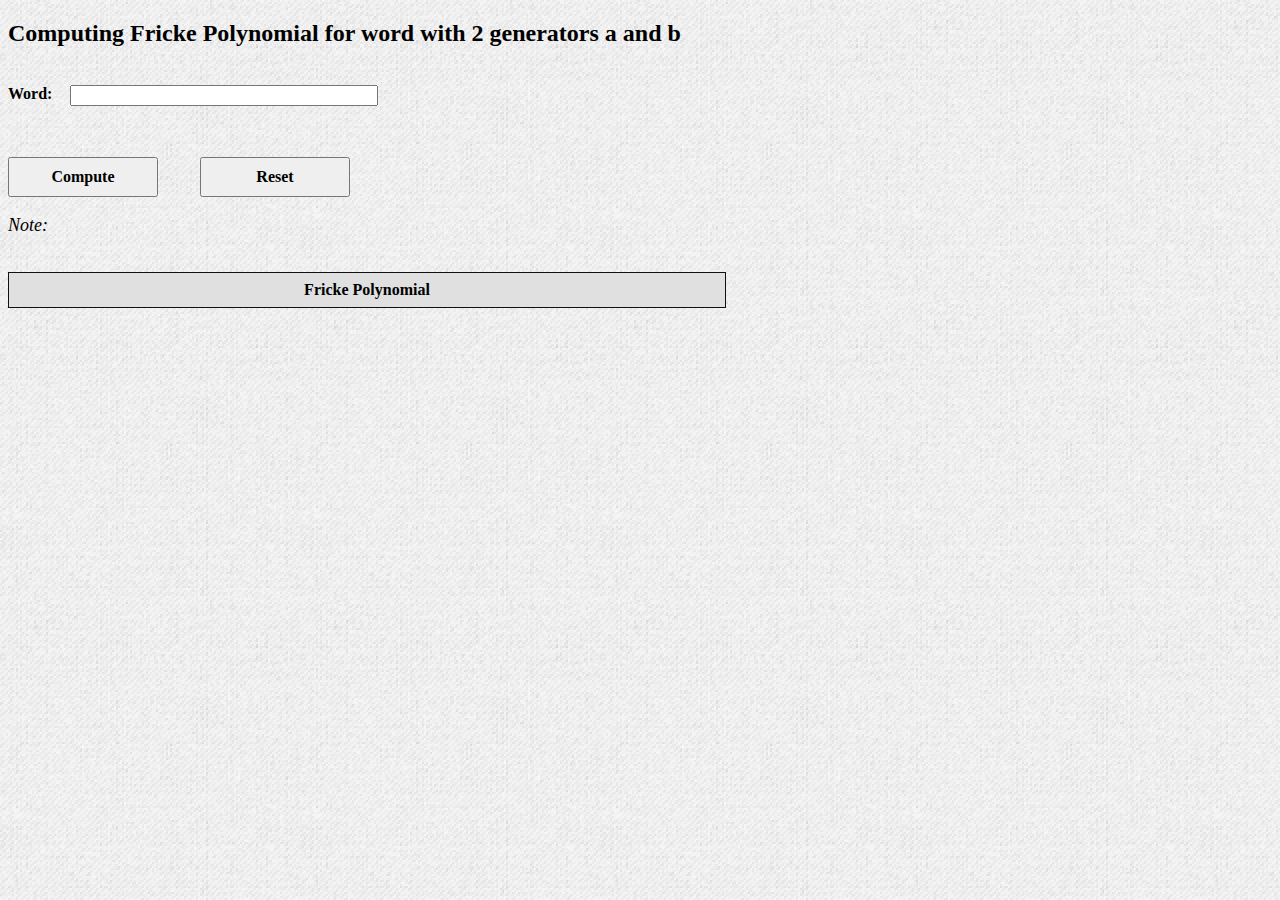
<file: fricke/fricke.html>
<!DOCTYPE html>
<html>
<head>
<link href="fricke.css" type="text/css" rel="stylesheet" />
<script src="https://ajax.googleapis.com/ajax/libs/jquery/1.8.3/jquery.min.js"></script>
<script type="text/javascript" src="Word.js"></script>
<script type="text/javascript" src="Polynomial.js"></script>
<script type="text/javascript" src="gui.js"></script>
</head>
<body>
<h2>Computing Fricke Polynomial for word with 2 generators a and b</h2>
<br>
<b>Word: </b>
<input type="text" class="inputText" id="word"></input><br><br>
<br><br>
<button class="button" id="compute">Compute</button>
<button class="button" id="reset">Reset</button>
<br><br>
<div id="note">Note:</div>
<br><br>
<div class="slide">Fricke Polynomial</div>
<div class="output" id="fpOutput"></div>
</body>
</html>
</file>
<file: fricke/fricke.css>
.inputText{
	position: absolute;
	width: 300px;
	left: 70px;
}

#reset{
	position: absolute;
	left: 200px;
}
.button{
	height: 40px;
	text-align: center;
	font-family: "Times New Roman";
	font-size: 16px;
	font-weight: bold;
	width: 150px;
}

.slide{
	width: 700px;
	font-size: 16px;
	font-weight: bold;
	padding: 8px;
    text-align: center;
	background-color: #E0E0E0 ;
	border: solid 1px #111111;
}

.output{
	font-size:16px;
	font-weight:bold;
	width: 712px;
	padding: 2px;
}

#note{
	font-size:18px;
	font-style:italic;
}

body {
    background-image: url("background.jpg");
}
</file>
